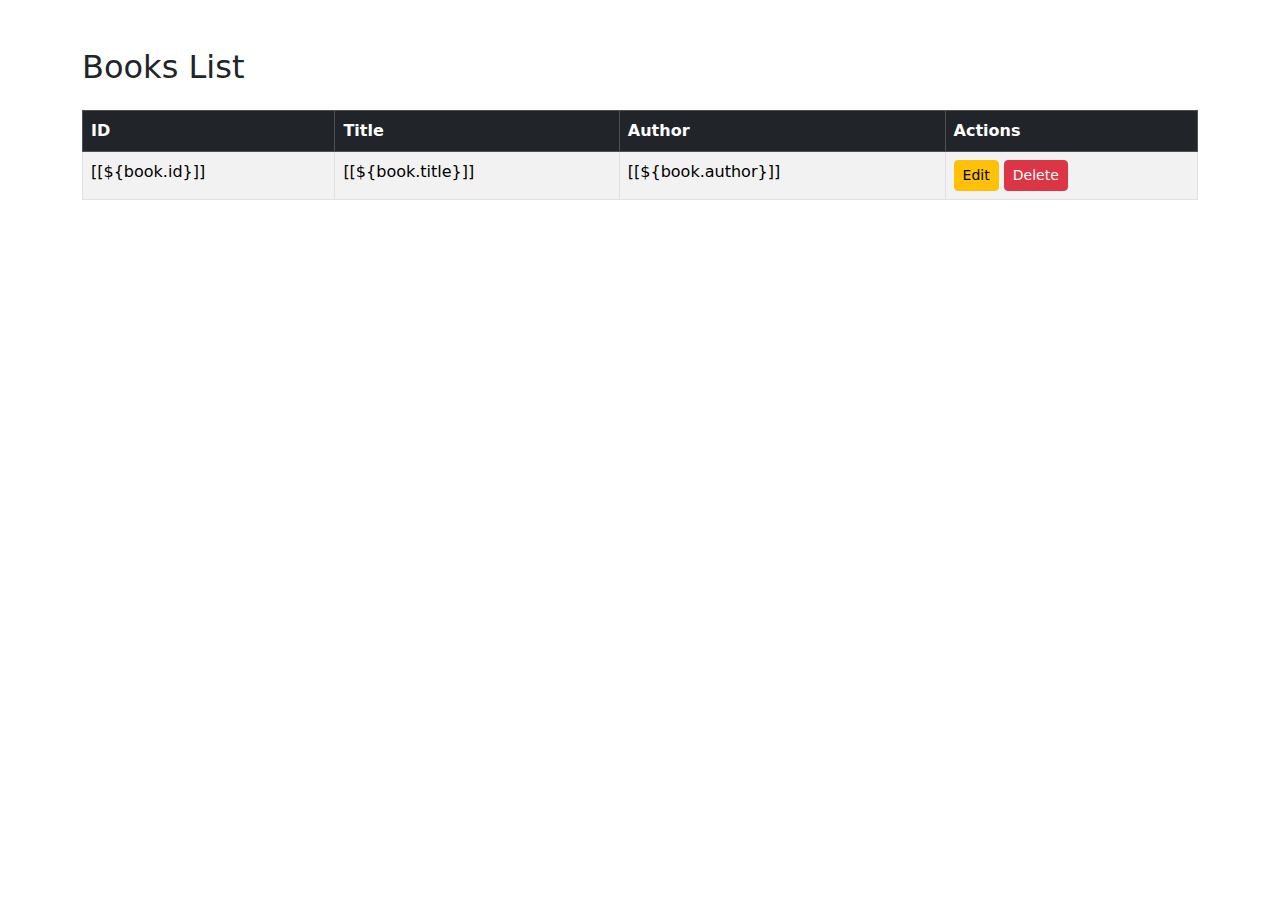
<file: src/main/resources/templates/books/index.html>
<!DOCTYPE html>
<html lang="en">
<head>
    <meta charset="UTF-8">
    <meta name="viewport" content="width=device-width, initial-scale=1.0">
    <title>Books List</title>
    <link href="https://stackpath.bootstrapcdn.com/bootstrap/5.3.0/css/bootstrap.min.css" rel="stylesheet">
</head>
<body>
<div class="container mt-5">
    <h2 class="mb-4">Books List</h2>
    <table class="table table-bordered table-striped">
        <thead class="table-dark">
        <tr>
            <th>ID</th>
            <th>Title</th>
            <th>Author</th>
            <th>Actions</th>
        </tr>
        </thead>
        <tbody>
        <!-- Example hard-coded row (Replace with server-side code or JavaScript to dynamically populate the table) -->
        <!-- If using Thymeleaf, you might loop through a collection like this: -->
        <!-- <tr th:each="book : ${books}"> -->
        <tr data-th-each="book : ${books}">
            <td >[[${book.id}]]</td>
            <td >[[${book.title}]]</td>
            <td>[[${book.author}]]</td>
            <td>
                <a href="/edit/1" class="btn btn-sm btn-warning">Edit</a>
                <a href="/delete/1" class="btn btn-sm btn-danger">Delete</a>
            </td>
        </tr>
        <!-- End of example row -->
        </tbody>
    </table>
</div>

<script src="https://stackpath.bootstrapcdn.com/bootstrap/5.3.0/js/bootstrap.bundle.min.js"></script>
</body>
</html>
</file>
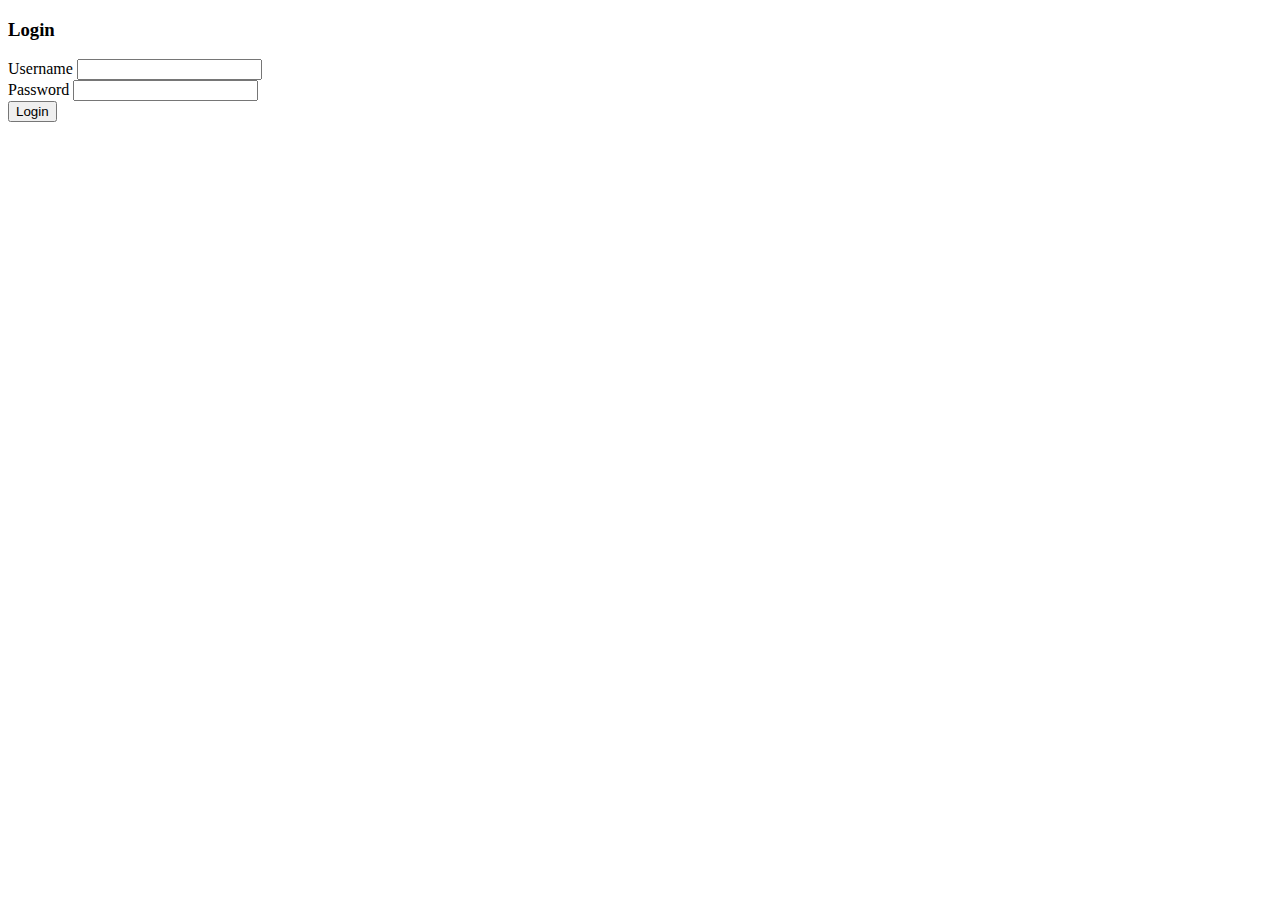
<file: src/main/resources/templates/login.html>
<!DOCTYPE html>
<html lang="en">
<head>
    <meta charset="UTF-8">
    <meta name="viewport" content="width=device-width, initial-scale=1.0">
    <link rel="stylesheet" th:href="@{/css/bootstrap.min.css}">
    <title>Login Form</title>
</head>
<body>
<div class="container mt-5">
    <div class="row justify-content-center">
        <div class="col-md-4">
            <h3 class="text-center">Login</h3>
            <form th:action="@{/login}" method="post">
                <div class="mb-3">
                    <label for="loginUsername" class="form-label">Username</label>
                    <input type="text" class="form-control" id="loginUsername" name="username" required>
                </div>
                <div class="mb-3">
                    <label for="loginPassword" class="form-label">Password</label>
                    <input type="password" class="form-control" id="loginPassword" name="password" required>
                </div>
                <button type="submit" class="btn btn-primary w-100">Login</button>
            </form>
        </div>
    </div>
</div>
</body>
</html>
</file>
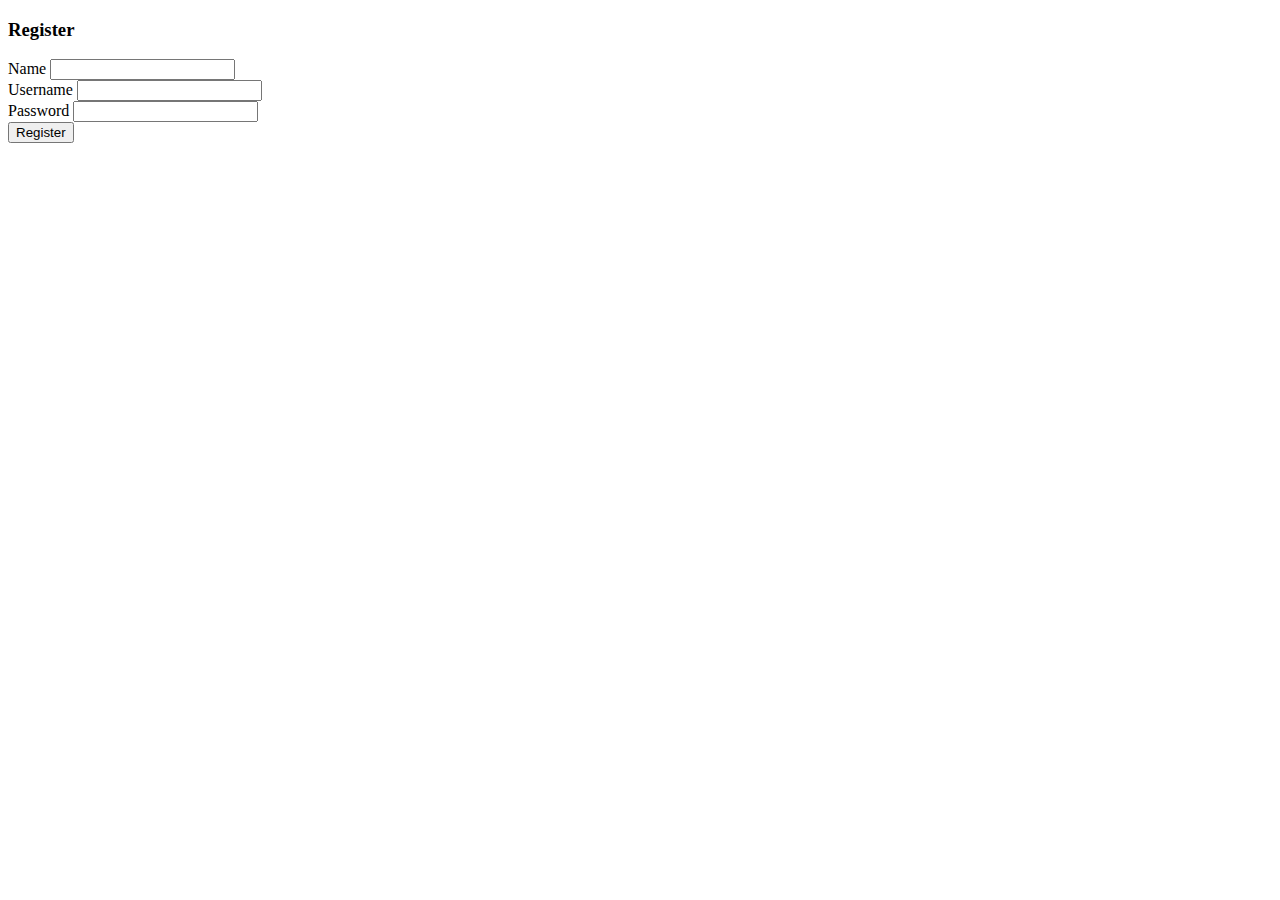
<file: src/main/resources/templates/register.html>
<!DOCTYPE html>
<html lang="en">
<head>
    <meta charset="UTF-8">
    <meta name="viewport" content="width=device-width, initial-scale=1.0">
    <title>Register Form</title>
</head>
<body>
<div class="container mt-5">
    <div class="row justify-content-center">
        <div class="col-md-4">
            <h3 class="text-center">Register</h3>
            <form>
                <div class="mb-3">
                    <label for="registerName" class="form-label">Name</label>
                    <input type="text" class="form-control" id="registerName" name="name" required>
                </div>
                <div class="mb-3">
                    <label for="registerUsername" class="form-label">Username</label>
                    <input type="text" class="form-control" id="registerUsername" name="username" required>
                </div>
                <div class="mb-3">
                    <label for="registerPassword" class="form-label">Password</label>
                    <input type="password" class="form-control" id="registerPassword" name="password" required>
                </div>
                <button type="submit" class="btn btn-primary w-100">Register</button>
            </form>
        </div>
    </div>
</div>
</body>
</html>
</file>
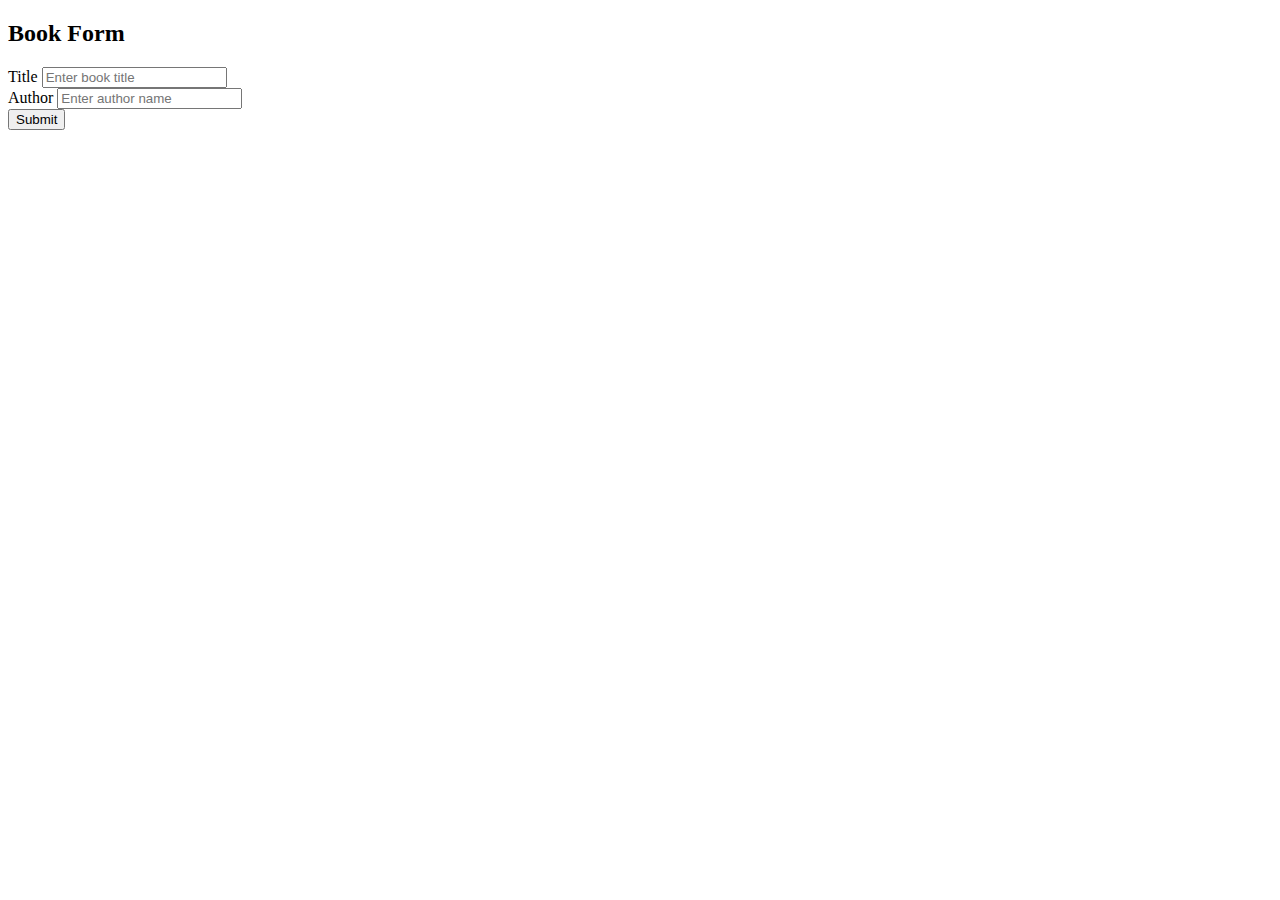
<file: src/main/resources/templates/books/addBookPage.html>
<!DOCTYPE html>
<html lang="en">
<head>
    <meta charset="UTF-8">
    <meta name="viewport" content="width=device-width, initial-scale=1.0">
    <title>Book Form</title>
    <link th:href="@{/css/bootstrap.min.css}" rel="stylesheet">
</head>
<body>
<div th:object="${book}" class="container mt-5">
    <h2 class="mb-4">Book Form</h2>
    <form method="post">
        <!-- Hidden field for ID, useful when updating an existing book -->
        <input th:value="*{id}" type="hidden" name="id" id="id">

        <!-- Title Field -->
        <div class="mb-3">
            <label for="title" class="form-label">Title</label>
            <input th:value="*{title}" type="text" class="form-control" id="title" name="title" placeholder="Enter book title" required>
        </div>

        <!-- Author Field -->
        <div class="mb-3">
            <label for="author" class="form-label">Author</label>
            <input th:value="*{author}" type="text" class="form-control" id="author" name="author" placeholder="Enter author name" required>
        </div>

        <!-- Submit Button -->
        <button type="submit" class="btn btn-primary">Submit</button>
    </form>
</div>

<script src="https://stackpath.bootstrapcdn.com/bootstrap/5.3.0/js/bootstrap.bundle.min.js"></script>
</body>
</html>
</file>
